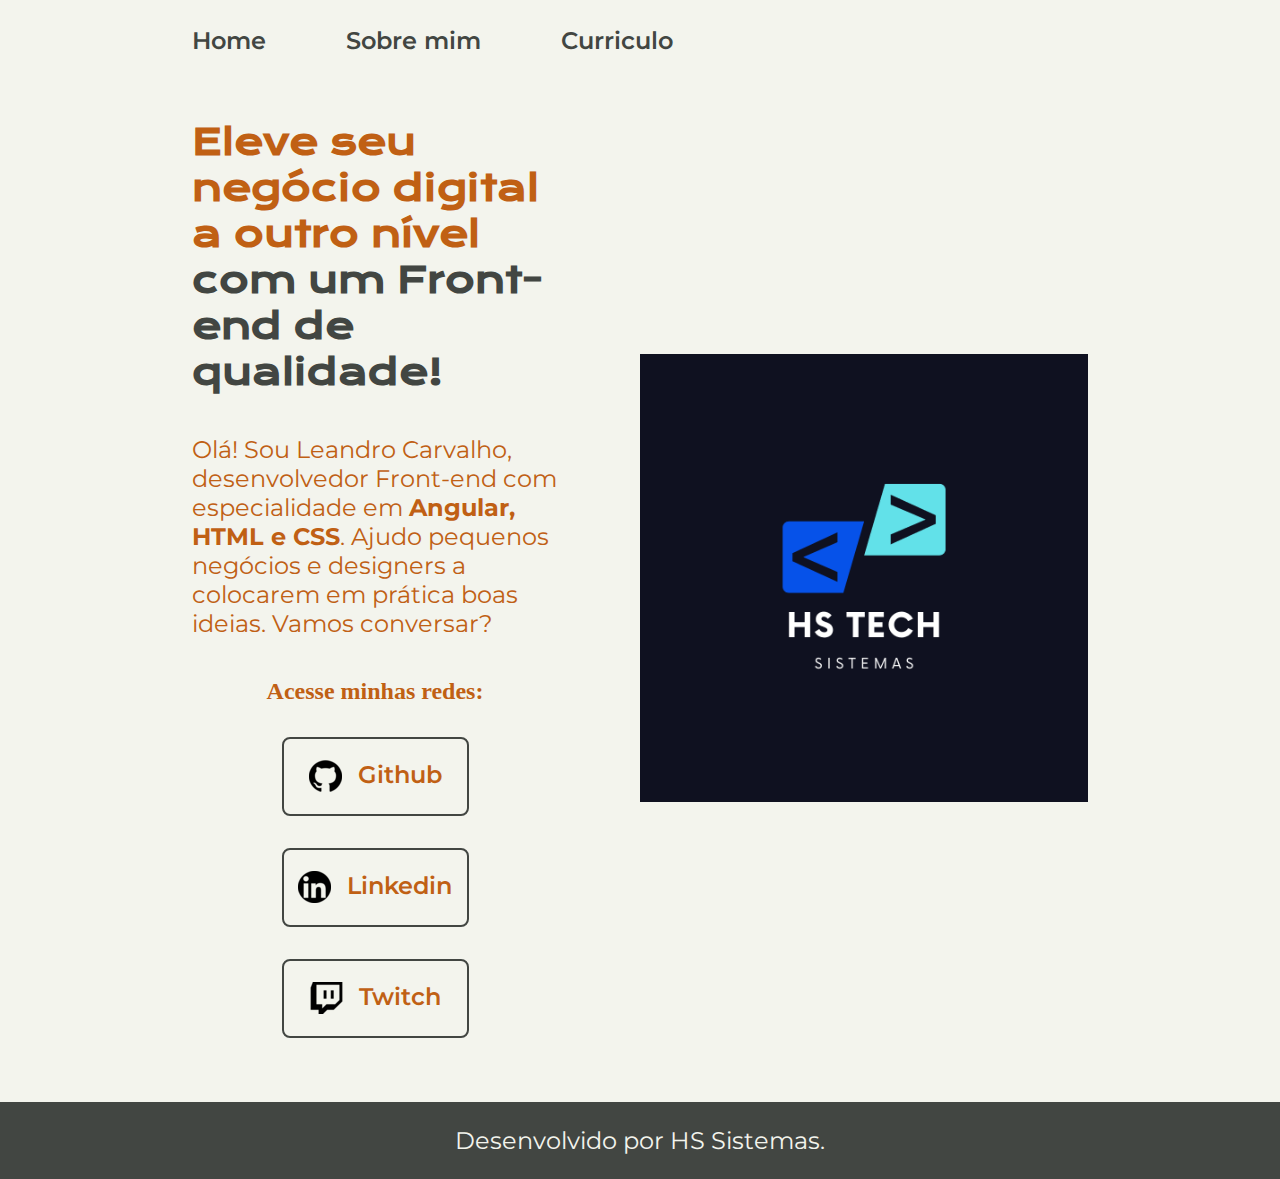
<file: index.html>
<!DOCTYPE html>
<html lang="pt-br">
<head>
    <meta charset="UTF-8">
    <meta http-equiv="X-UA-Compatible" content="IE=edge">
    <meta name="viewport" content="width=device-width, initial-scale=1.0">
    <title>Portfólio</title>
    <link rel="stylesheet" href="./styles/style.css">
</head>
<body>
    <header class="cabecalho">
        <nav class="cabecalho__menu">
            <a class="cabecalho__menu__link" href="index.html">Home</a>
            <a class="cabecalho__menu__link" href="about.html">Sobre mim</a>
            <a class="cabecalho__menu__link" href="curriculo.html"> Curriculo</a>
        </nav>
    </header>
    <main class="apresentacao">
    <section class="apresentacao__conteudo">
        <h1 class="apresentacao__conteudo__titulo">Eleve seu negócio digital a outro nível <strong class="titulo-destaque">com um Front-end de qualidade!</strong></h1>
        <p class="apresentacao__conteudo__texto">Olá! Sou Leandro Carvalho, desenvolvedor Front-end com especialidade em <strong>Angular, HTML e CSS</strong>. Ajudo pequenos negócios e designers a colocarem em prática boas ideias. Vamos conversar?</p>
        <div class="apresentacao__links">    
            <h2 class="apresentacao__links__subtitulo">Acesse minhas redes:</h2>
            <a class="apresentacao__links__navegacao" href="https://github.com/leandrocs22">
            <img src="./assets/github2.png">
                Github
            </a>
            <a class="apresentacao__links__navegacao" href="https://www.linkedin.com/in/leandro-carvalho-dos-santos-b96a69212/">
                <img src="./assets/linkedin2.png">
                Linkedin
            </a>
            <a class="apresentacao__links__navegacao" href="https://www.twitch.tv/homemsereiagames">
                <img src="./assets/twitch22.png">
                Twitch
            </a>
        </div>    
        </section>
        <img class="apresentacao__imagem" src="./assets/hstech.png" alt="Logo HS Tech">
    </main>
    <footer class="rodape">
        <p>Desenvolvido por HS Sistemas.</p>
    </footer>
</body>
</html>
</file>
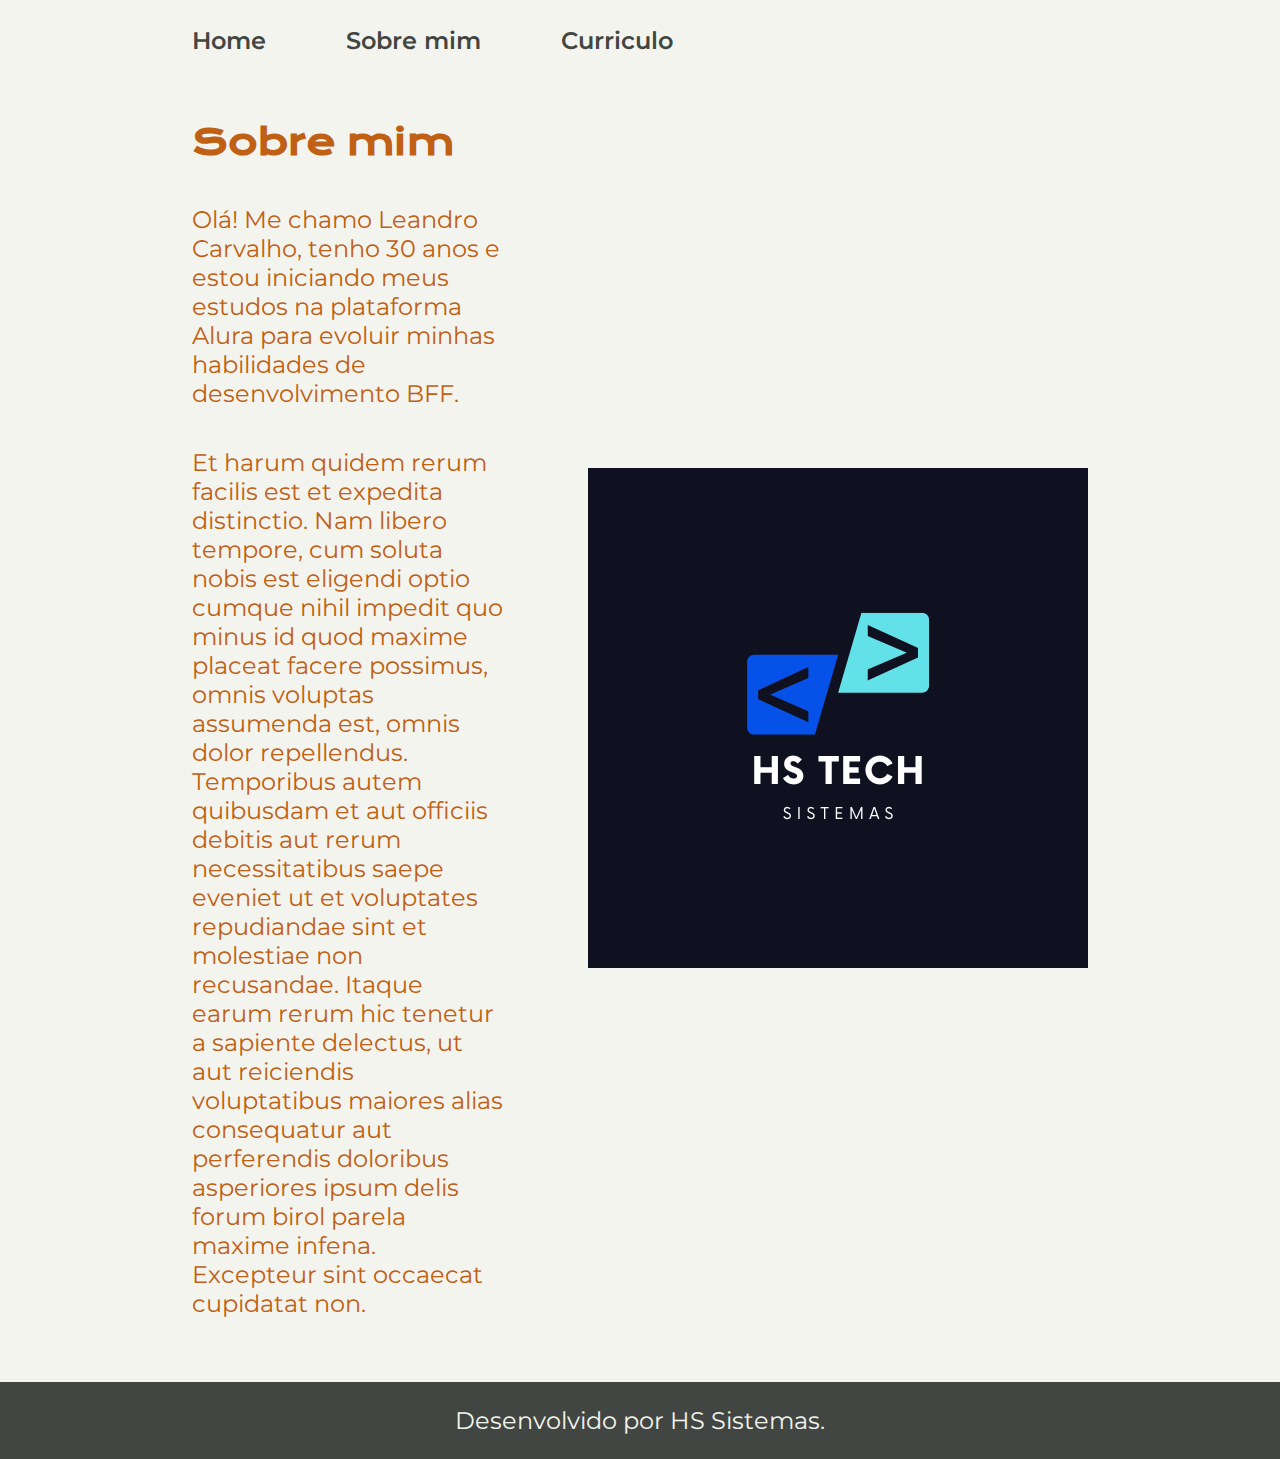
<file: about.html>
<!DOCTYPE html>
<html lang="pt-br">
<head>
    <meta charset="UTF-8">
    <meta http-equiv="X-UA-Compatible" content="IE=edge">
    <meta name="viewport" content="width=device-width, initial-scale=1.0">
    <title>Sobre mim</title>
    <link rel="stylesheet" href="./styles/style.css">
</head>
<body>
    <header class="cabecalho">
        <nav class="cabecalho__menu">
            <a class="cabecalho__menu__link" href="index.html">Home</a>
            <a class="cabecalho__menu__link" href="about.html">Sobre mim</a>
            <a class="cabecalho__menu__link" href="curriculo.html"> Curriculo</a>
        </nav>
    </header>

    <main class="apresentacao">
        <section class="apresentacao__conteudo">
            <h1 class="apresentacao__conteudo__titulo">Sobre mim</h1>
            <p class="apresentacao__conteudo__texto">Olá! Me chamo Leandro Carvalho, tenho 30 anos e estou iniciando meus estudos na plataforma Alura para evoluir minhas habilidades de desenvolvimento BFF.</p>
            <p class="apresentacao__conteudo__texto">Et harum quidem rerum facilis est et expedita distinctio. Nam libero tempore, cum soluta nobis est eligendi optio cumque nihil impedit quo minus id quod maxime placeat facere possimus, omnis voluptas assumenda est, omnis dolor repellendus. Temporibus autem quibusdam et aut officiis debitis aut rerum necessitatibus saepe eveniet ut et voluptates repudiandae sint et molestiae non recusandae. Itaque earum rerum hic tenetur a sapiente delectus, ut aut reiciendis voluptatibus maiores alias consequatur aut perferendis doloribus asperiores ipsum delis forum birol parela maxime infena. Excepteur sint occaecat cupidatat non.</p>
        </section>
        <img src="./assets/hstech.png" alt="Logo HS Tech">
    </main>
    <footer class="rodape">
        <p>Desenvolvido por HS Sistemas.</p>
    </footer>
</body>
</html>
</file>
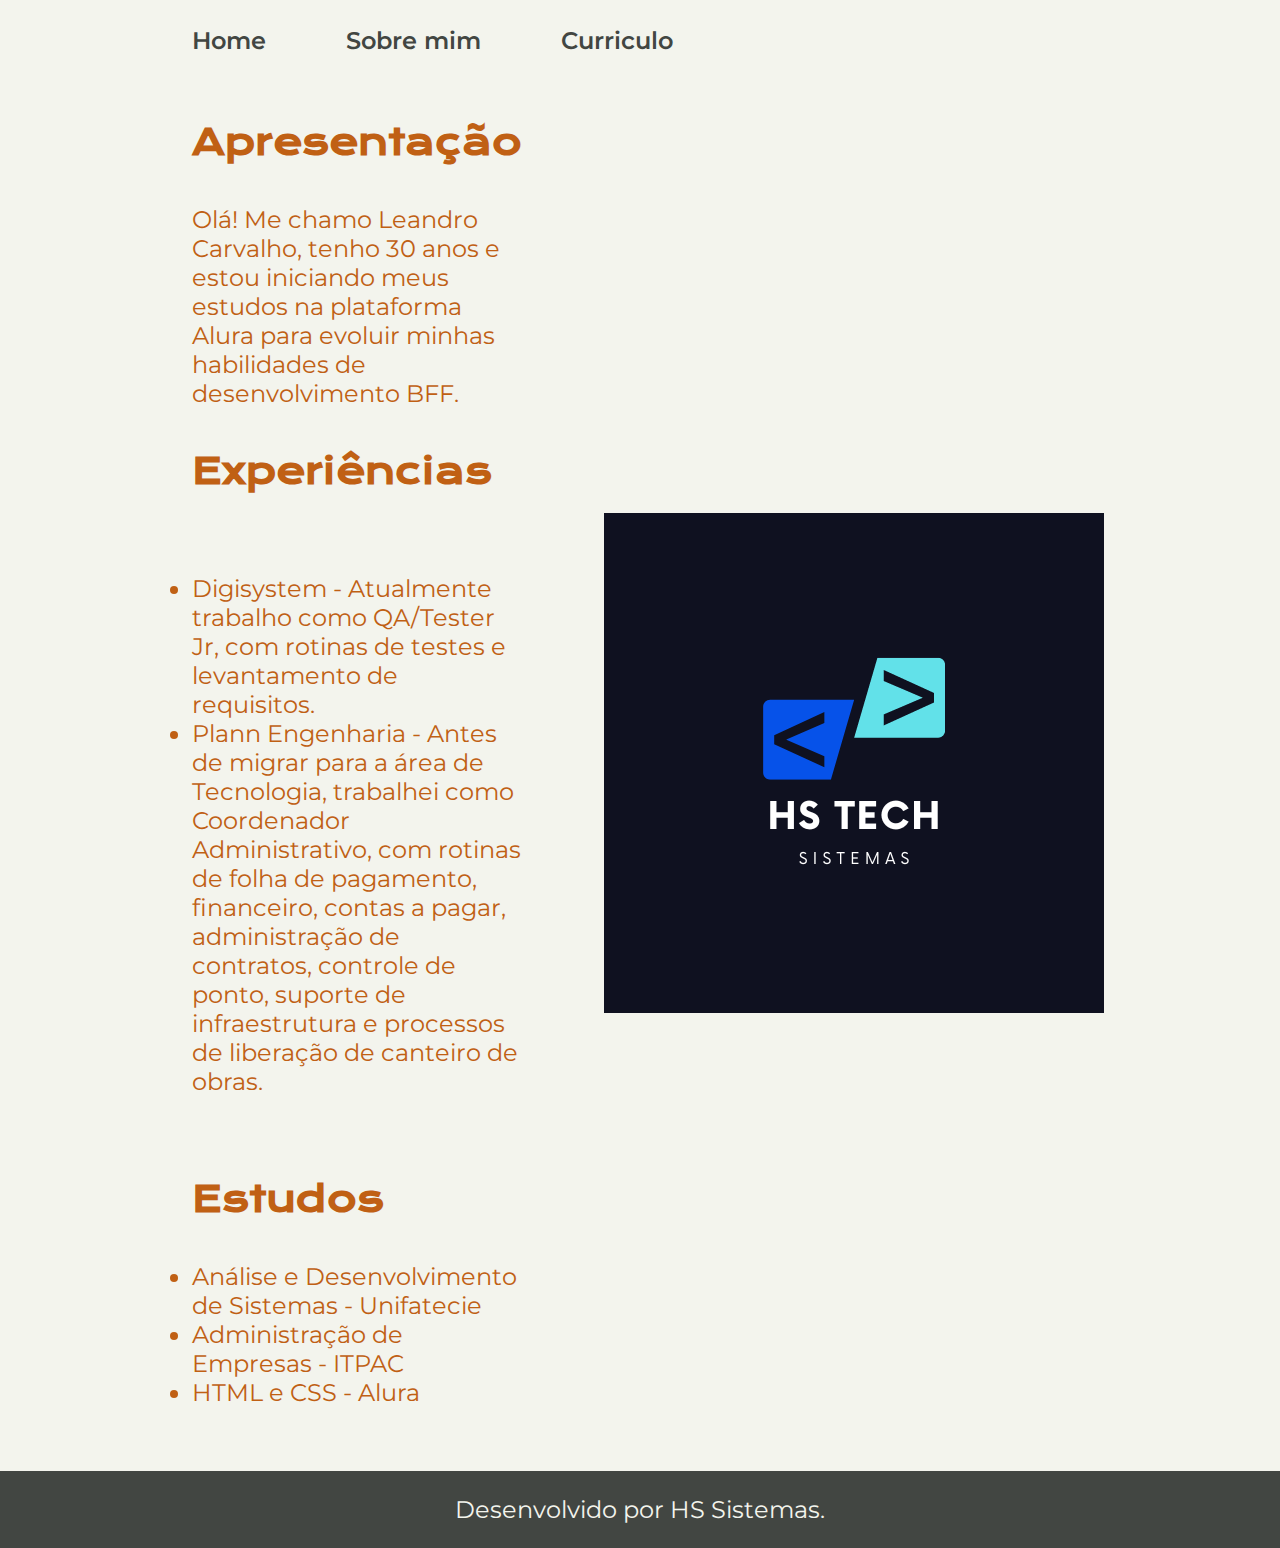
<file: curriculo.html>
<!DOCTYPE html>
<html lang="pt-br">
<head>
    <meta charset="UTF-8">
    <meta http-equiv="X-UA-Compatible" content="IE=edge">
    <meta name="viewport" content="width=device-width, initial-scale=1.0">
    <title>Curriculo</title>
    <link rel="stylesheet" href="./styles/style.css">
</head>
<body>
    <header class="cabecalho">
        <nav class="cabecalho__menu">
            <a class="cabecalho__menu__link" href="index.html">Home</a>
            <a class="cabecalho__menu__link" href="about.html">Sobre mim</a>
            <a class="cabecalho__menu__link" href="curriculo.html"> Curriculo</a>
        </nav>
    </header>
    <main class="apresentacao">
        <section class="apresentacao__conteudo">
            <h1 class="apresentacao__conteudo__titulo">Apresentação</h1>
            <p class="apresentacao__conteudo__texto">Olá! Me chamo Leandro Carvalho, tenho 30 anos e estou iniciando meus estudos na plataforma Alura para evoluir minhas habilidades de desenvolvimento BFF.</p>
            <h1 class="apresentacao__conteudo__titulo">Experiências</h1>
            <p class="apresentacao__conteudo__texto">
            <ul class="apresentacao__conteudo__texto">
                <li>Digisystem - Atualmente trabalho como QA/Tester Jr, com rotinas de testes e levantamento de requisitos.</li>
                <li>Plann Engenharia - Antes de migrar para a área de Tecnologia, trabalhei como Coordenador Administrativo, com rotinas de folha de pagamento, financeiro, contas a pagar, administração de contratos, controle de ponto, suporte de infraestrutura e processos de liberação de canteiro de obras.</li>
            </ul>
            </p>
            <h2 class="apresentacao__conteudo__titulo">Estudos</h2>
            <div class="apresentacao__conteudo__texto">
            <ul class="apresentacao__conteudo__texto">
                <li>Análise e Desenvolvimento de Sistemas - Unifatecie</li>
                <li>Administração de Empresas - ITPAC</li>
                <li>HTML e CSS - Alura</li>
            </ul>
            </div>    
            </section>
            <img src="./assets/hstech.png" alt="Logo HS Tech">
        </main>
    <footer class="rodape">
        <p>Desenvolvido por HS Sistemas.</p>
    </footer>
</body>
</html>
</file>
<file: styles/style.css>
@import url('https://fonts.googleapis.com/css2?family=Krona+One&family=Montserrat:wght@400;600&display=swap');

:root {
    --cor-primaria: #F3F4ED;
    --cor-secundaria: #C06014;
    --cor-terciaria: #424642;
    --cor-hover: #536162;

    --fonte-principal: 'Krona One', sans-serif;
    --fonte-secundaria: 'Montserrat', sans-serif;
}
* {
    margin: 0;
    padding: 0;
}

body {
    /* height: 100vh; */
    box-sizing: border-box;
    background-color: var(--cor-primaria);
    color: var(--cor-secundaria);
}

.cabecalho {
    padding: 2% 0% 0% 15%;
}

.cabecalho__menu {
    display: flex;
    gap: 80px;
}
.cabecalho__menu__link {
    font-family: var(--fonte-secundaria);
    font-size: 1.5rem;
    font-weight: 600;
    color: var(--cor-terciaria);
    text-decoration: none;
}

.cabecalho__menu__link:hover {
    background-color: var(--cor-hover);
}

.apresentacao {
    padding: 5% 15%;
    display: flex;
    align-items: center;
    justify-content: space-between;
    gap: 82px;
}
.apresentacao__conteudo {
    width: 50%;
    display: flex;
    flex-direction: column;
    gap: 40px;
}
.apresentacao__conteudo__titulo{
    font-size: 2.25rem;
    font-family: var(--fonte-principal);
}
.titulo-destaque {
    color: var(--cor-terciaria);
}
.apresentacao__conteudo__texto {
    font-size: 1.5rem;
    font-family: var(--fonte-secundaria);
}
.apresentacao__links {
    display: flex;
    flex-direction: column;
    justify-content: space-between;
    align-items: center;
    gap: 32px;
}
.apresentacao__conteudo__subtitulo {
    font-family: var(--fonte-principal);
    font-weight: 400; 
    font-size: 1.5rem;      
}
.apresentacao__links__navegacao {
    /* background-color: #22d4fd; */
    display: flex;
    justify-content: center;
    gap: 16px;
    border: 2px solid var(--cor-terciaria);
    width: 50%;
    text-align: center;
    border-radius: 8px;
    font-size: 1.5rem;
    font-weight: 600    ;
    padding: 21.5px 0;
    text-decoration: none;
    color: var(--cor-secundaria);
    font-family: var(--fonte-secundaria);
}
.apresentacao__links__link:hover {
    background-color: var(--cor-hover);
    padding: 4%;
}
.apresentacao__imagem {
    width: 50%;
}
 
.rodape {
    padding: 24px;
    color: var(--cor-primaria);
    background-color: var(--cor-terciaria);
    text-align: center;
    font-family: var(--fonte-secundaria);
    font-size: 1.5rem;
    font-weight: 400;
}

@media (max-width: 1200px) {
   
    .cabecalho {
        padding: 10%;
    }

    .cabecalho__menu {
        justify-content: center;
    }

    .apresentacao {
        flex-direction: column-reverse;
        padding: 5% 
    }

    .apresentacao__conteudo {
        width: auto;
    }



}
</file>
